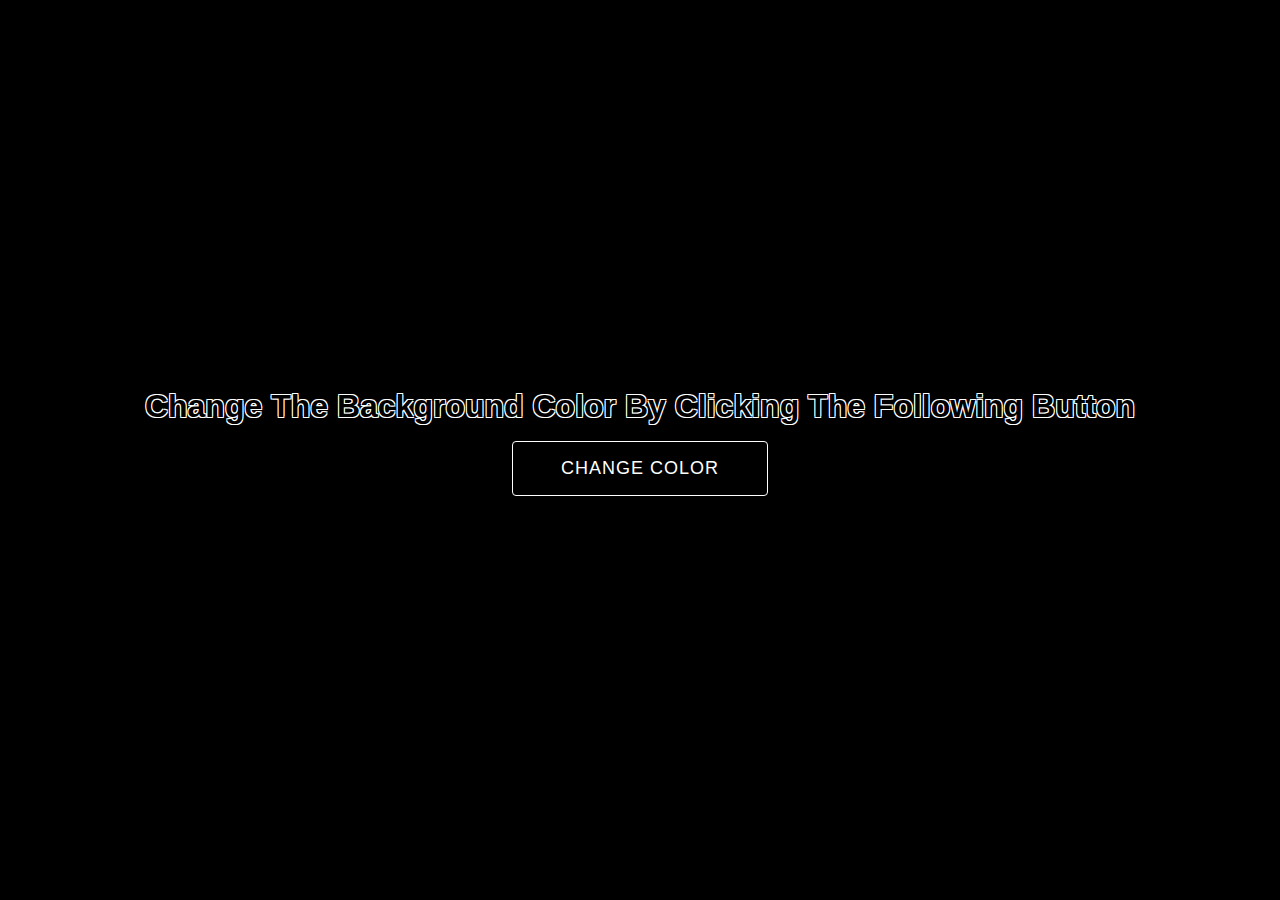
<file: dom-project 1/index.html>
<!DOCTYPE html>
<html lang="en">
<head>
  <meta charset="UTF-8">
  <meta http-equiv="X-UA-Compatible" content="IE=edge">
  <meta name="viewport" content="width=device-width, initial-scale=1.0">
  <title>Document</title>
  <link rel="stylesheet" href="style.css">
</head>
<body>
  <div class="container" id="root">
    <h1>
      Change The Background Color By Clicking The Following Button
    </h1>
    <button id="change-btn">Change Color</button>
  </div>
  <script src="script.js"></script>
</body>
</html>
</file>
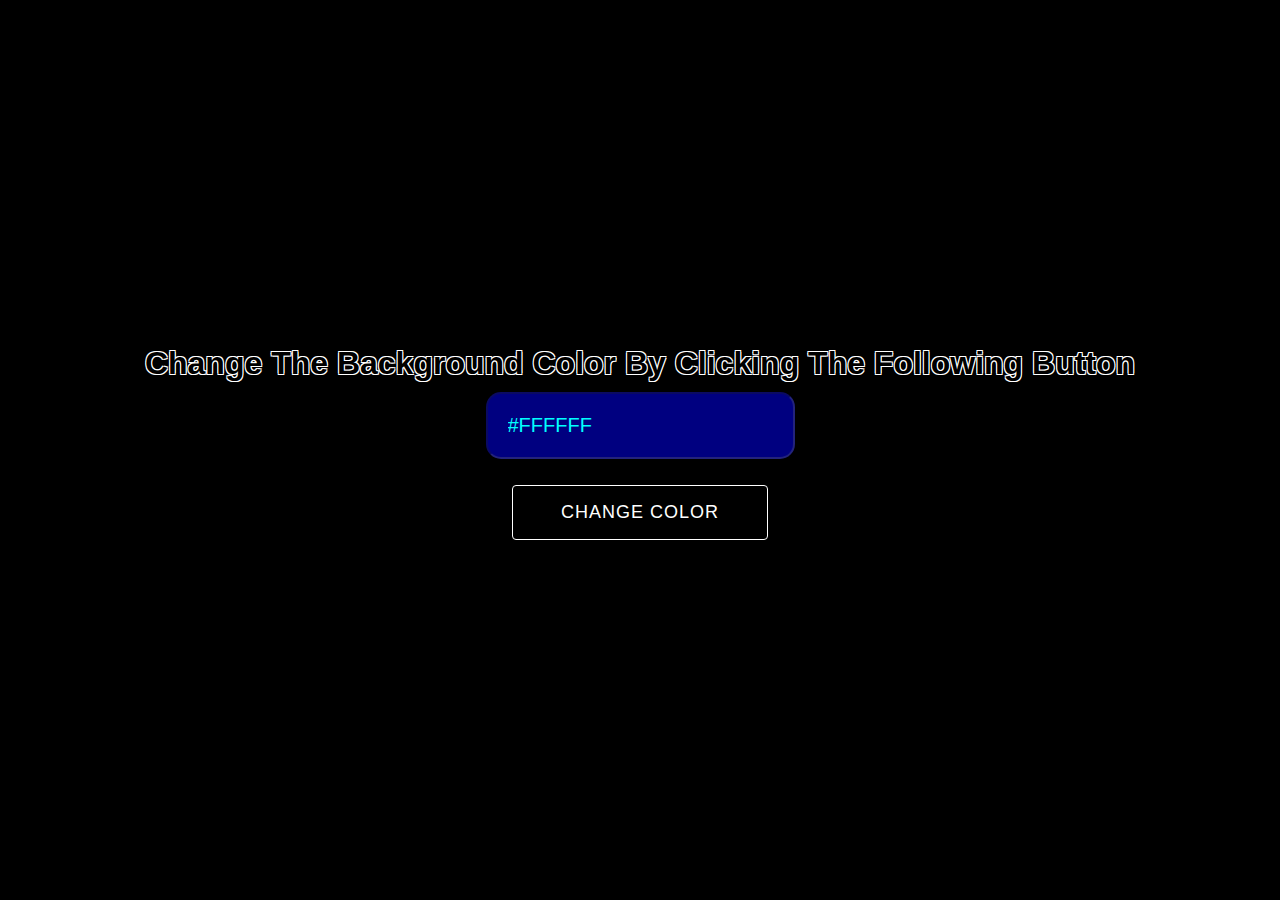
<file: dom-project 2/index.html>
<!DOCTYPE html>
<html lang="en">
<head>
  <meta charset="UTF-8">
  <meta http-equiv="X-UA-Compatible" content="IE=edge">
  <meta name="viewport" content="width=device-width, initial-scale=1.0">
  <title>Document</title>
  <link rel="stylesheet" href="style.css">
</head>
<body>
  <div class="container" id="root">
    <h1>
      Change The Background Color By Clicking The Following Button
    </h1>
    <input type="text" disabled value="#FFFFFF" id="output" />
    <button id="change-btn">Change Color</button>
  </div>
  <script src="script.js"></script>
</body>
</html>
</file>
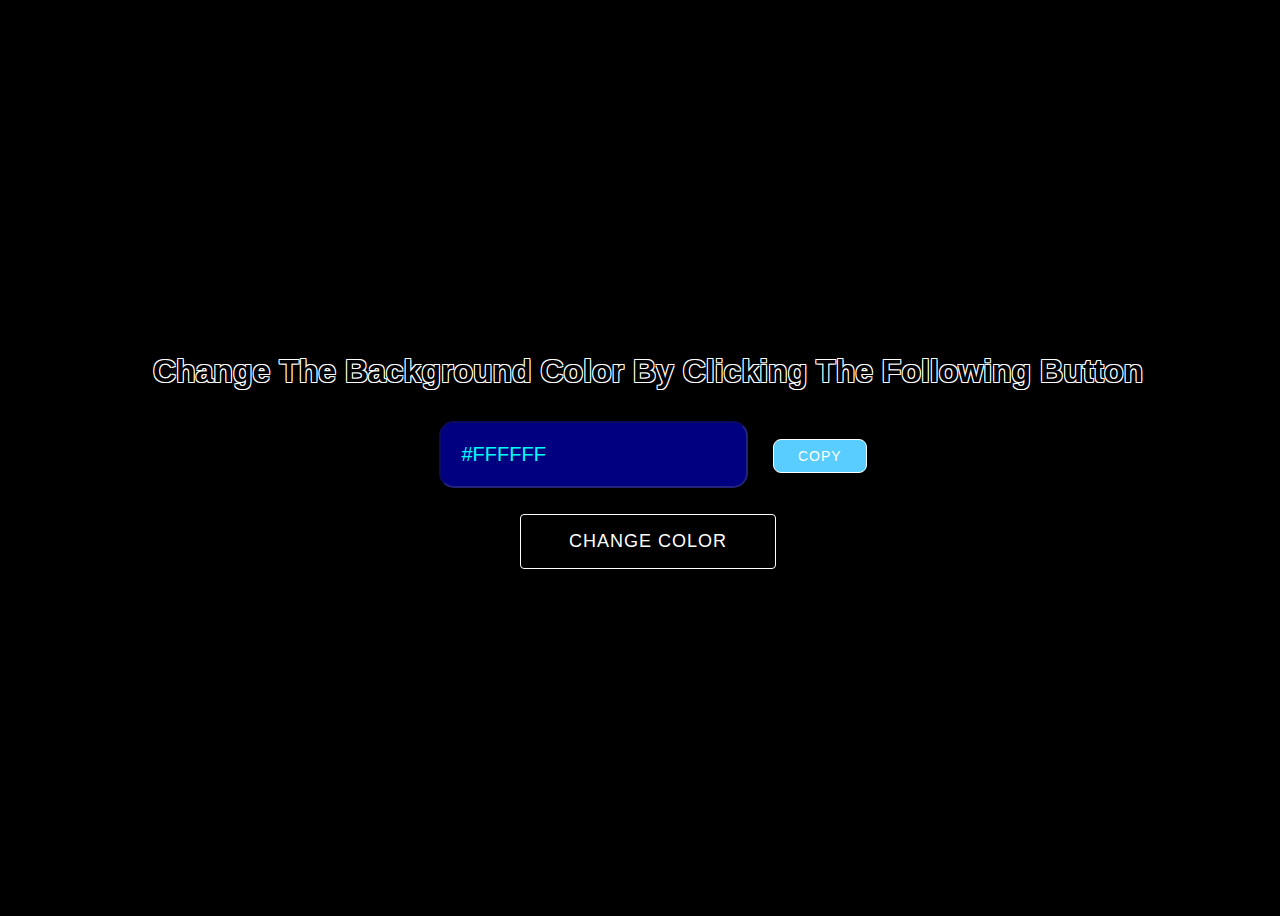
<file: dom-project 3/index.html>
<!DOCTYPE html>
<html lang="en">
<head>
  <meta charset="UTF-8">
  <meta http-equiv="X-UA-Compatible" content="IE=edge">
  <meta name="viewport" content="width=device-width, initial-scale=1.0">
  <title>Document</title>
  <link rel="stylesheet" href="style.css">
</head>
<body>
  <div class="container" id="root">
    <h1>
      Change The Background Color By Clicking The Following Button
    </h1>
    <div><input type="text" disabled value="#FFFFFF" id="output" />
    <button class="copy">COPY</button></div>
    <button id="change-btn">Change Color</button>
  </div>
  <script src="script.js"></script>
</body>
</html>
</file>
<file: dom-project 1/style.css>
*,
*::before,
*::after {
	margin: 0;
	padding: 0;
	box-sizing: border-box;
}

body {
	font-family: 'Franklin Gothic Medium', 'Arial Narrow', Arial, sans-serif;
	font-size: 16px;
	background-color: #000;
	width: 100vw;
	height: 100vh;
}

.container {
	width: 100%;
	height: 100%;
	display: flex;
	flex-direction: column;
	justify-content: center;
	align-items: center;
}

button {
	padding: 1rem 3rem;
	margin: 1rem 0;
	outline: none;
	background-color: #000;
	color: #fff;
	border: 1px solid #fff;
	border-radius: 0.25rem;
	font-size: 18px;
	text-transform: uppercase;
	letter-spacing: 1px;
	cursor: pointer;
}

button:hover {
	background-color: #fff;
	color: #000;
	border: 1px solid #000;
}

h1 {
	text-shadow: -1px -1px 0 #fff, 1px -1px 0 #fff, -1px 1px 0 #fff,
		1px 1px 0 #fff;
	text-align: center;
}
</file>
<file: dom-project 2/style.css>
*,
*::before,
*::after {
	margin: 0;
	padding: 0;
	box-sizing: border-box;
}

body {
	font-family: 'Franklin Gothic Medium', 'Arial Narrow', Arial, sans-serif;
	font-size: 16px;
	background-color: #000;
	width: 100vw;
	height: 100vh;
}

.container {
	width: 100%;
	height: 100%;
	display: flex;
	flex-direction: column;
	justify-content: center;
	align-items: center;
}

button {
	padding: 1rem 3rem;
	margin: 1rem 0;
	outline: none;
	background-color: #000;
	color: #fff;
	border: 1px solid #fff;
	border-radius: 0.25rem;
	font-size: 18px;
	text-transform: uppercase;
	letter-spacing: 1px;
	cursor: pointer;
}

button:hover {
	background-color: #fff;
	color: #000;
	border: 1px solid #000;
}

input {
    background-color: navy;
    padding: 20px;
    color: aqua;
    font-size: 20px;
    border-radius: 15px;
    margin: 10px;
    cursor: crosshair;
}
h1 {
	text-shadow: -1px -1px 0 #fff, 1px -1px 0 #fff, -1px 1px 0 #fff,
		1px 1px 0 #fff;
	text-align: center;
}
</file>
<file: dom-project 3/style.css>
lines (54 sloc)  1 KB
*,
*::before,
*::after {
	margin: 0;
	padding: 0;
	box-sizing: border-box;
}

body {
	font-family: 'Franklin Gothic Medium', 'Arial Narrow', Arial, sans-serif;
	font-size: 16px;
	background-color: #000;
	width: 100vw;
	height: 100vh;
}

.container {
	width: 100%;
	height: 100%;
	display: flex;
	flex-direction: column;
	justify-content: center;
	align-items: center;
}

button {
	padding: 1rem 3rem;
	margin: 1rem 0;
	outline: none;
	background-color: #000;
	color: #fff;
	border: 1px solid #fff;
	border-radius: 0.25rem;
	font-size: 18px;
	text-transform: uppercase;
	letter-spacing: 1px;
	cursor: pointer;
}

button:hover {
	background-color: #fff;
	color: #000;
	border: 1px solid #000;
}

.copy {
    padding: 0.5rem 1.5rem;
	margin-left: 10px;
	outline: none;
	background-color: #59cdff;
	color: #fff;
	border: 1px solid #fff;
	border-radius: 0.5rem;
	font-size: 14px;
	letter-spacing: 1px;
	cursor: pointer;
}
input {
    background-color: navy;
    padding: 20px;
    color: aqua;
    font-size: 20px;
    border-radius: 15px;
    margin: 10px;
    cursor: crosshair;
}
h1 {
	text-shadow: -1px -1px 0 #fff, 1px -1px 0 #fff, -1px 1px 0 #fff,
		1px 1px 0 #fff;
	text-align: center;
}
</file>
